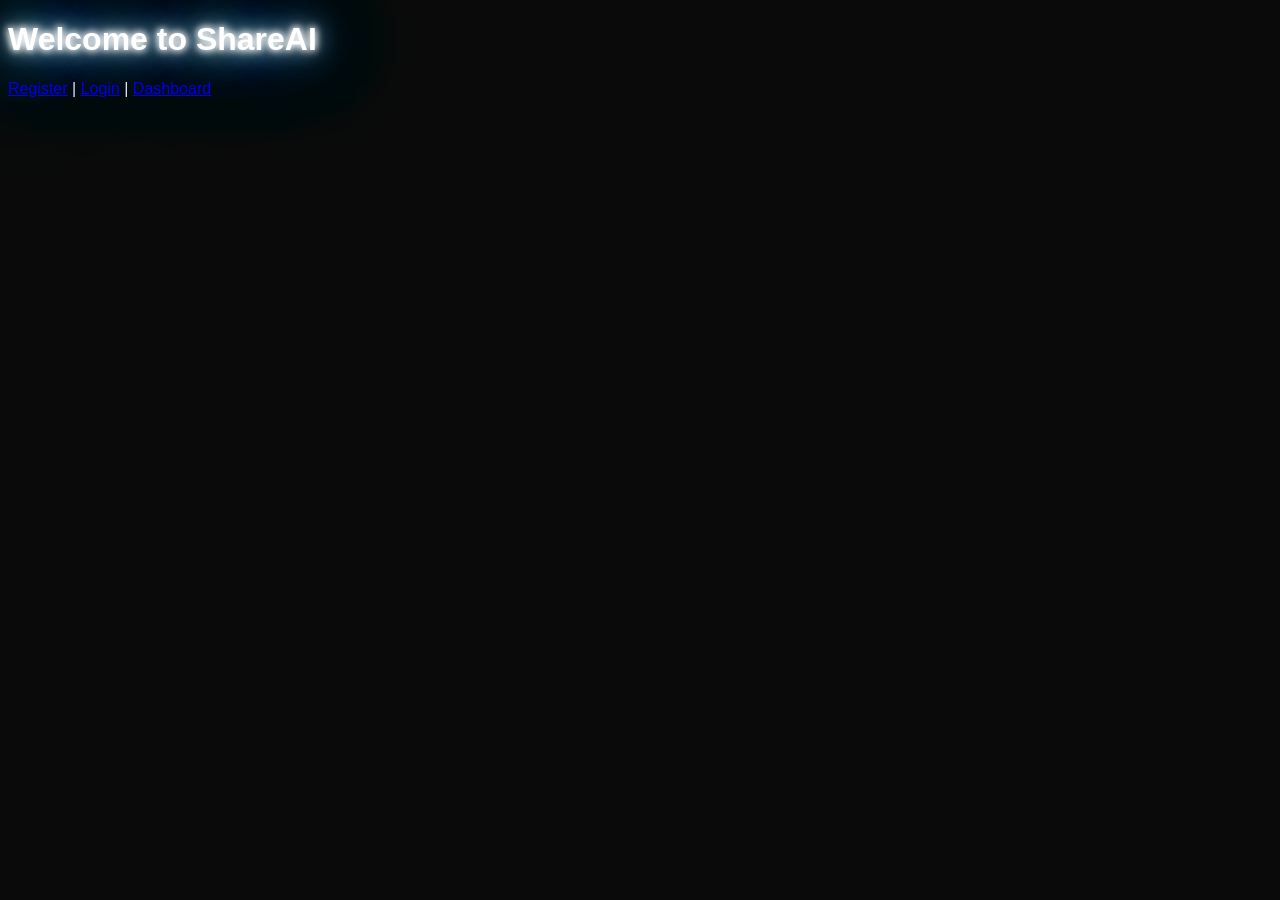
<file: public/index.html>
<!DOCTYPE html>
<html lang="en">
<head>
    <meta charset="UTF-8">
    <meta name="viewport" content="width=device-width, initial-scale=1.0">
    <title>ShareAI</title>
    <link rel="stylesheet" href="style.css">
</head>
<body>
    <h1 class="neon-text">Welcome to ShareAI</h1>
    <p><a href="register.html">Register</a> | <a href="login.html">Login</a> | <a href="dashboard.html">Dashboard</a></p>
</body>
</html>
</file>
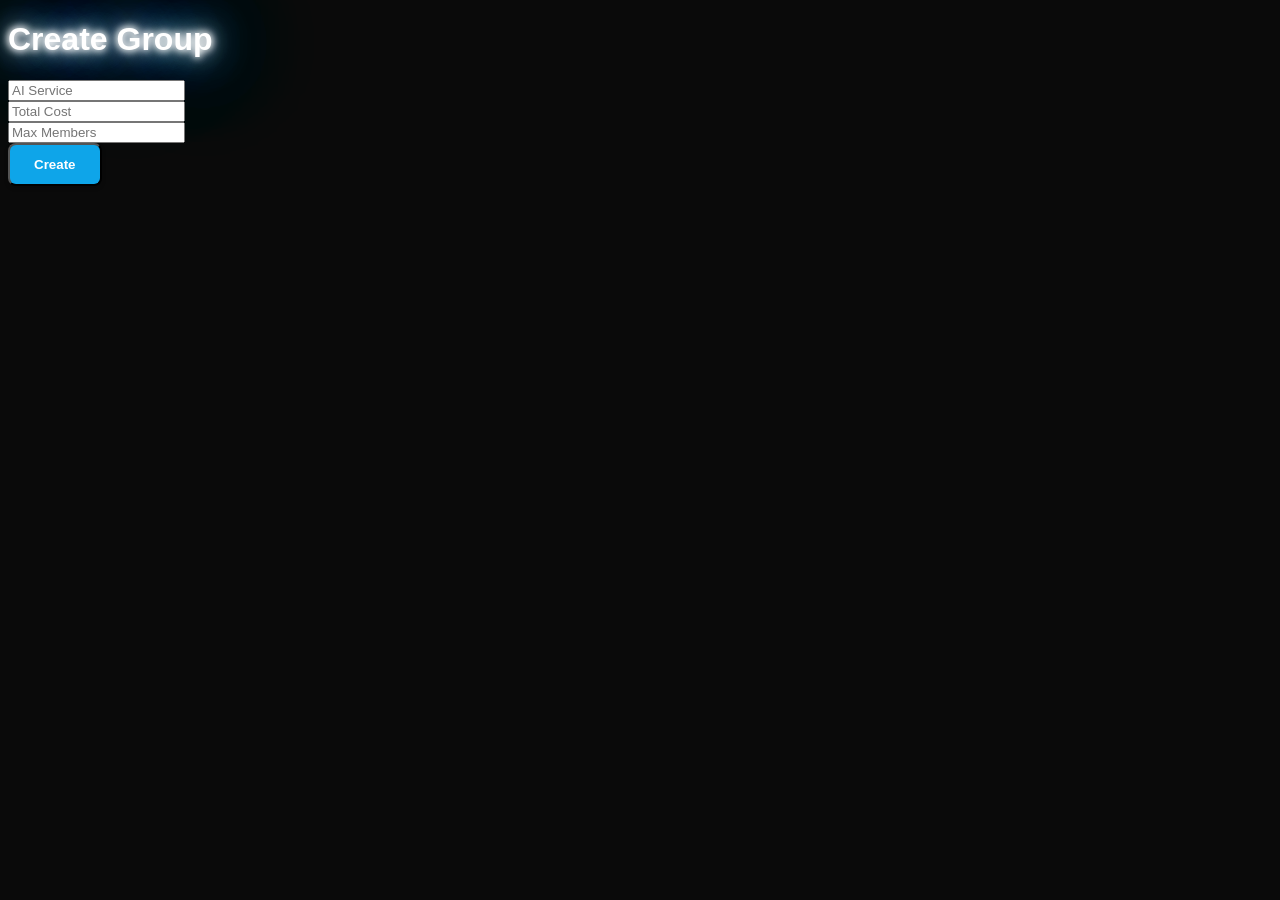
<file: public/create_group.html>
<!DOCTYPE html>
<html lang="en">
<head>
    <meta charset="UTF-8">
    <meta name="viewport" content="width=device-width, initial-scale=1.0">
    <title>Create Group - ShareAI</title>
    <link rel="stylesheet" href="style.css">
</head>
<body>
    <h1 class="neon-text">Create Group</h1>
    <form id="groupForm">
        <input type="text" name="aiService" placeholder="AI Service" required><br>
        <input type="number" name="totalCost" placeholder="Total Cost" required><br>
        <input type="number" name="maxMembers" placeholder="Max Members" required><br>
        <button type="submit" class="btn-primary">Create</button>
    </form>
    <div id="invite" style="display:none"></div>
    <script>
    document.getElementById('groupForm').addEventListener('submit', async (e)=>{
        e.preventDefault();
        const form=e.target;
        const res=await fetch('../api/create_group.php',{
            method:'POST',
            headers:{'Content-Type':'application/json'},
            body:JSON.stringify({
                aiService:form.aiService.value,
                totalCost:form.totalCost.value,
                maxMembers:form.maxMembers.value
            })
        });
        const data=await res.json();
        if(data.status==='ok'){
            document.getElementById('invite').style.display='block';
            document.getElementById('invite').innerText='Invite code:'+data.inviteCode;
        }else{alert(data.error);}
    });
    </script>
</body>
</html>
</file>
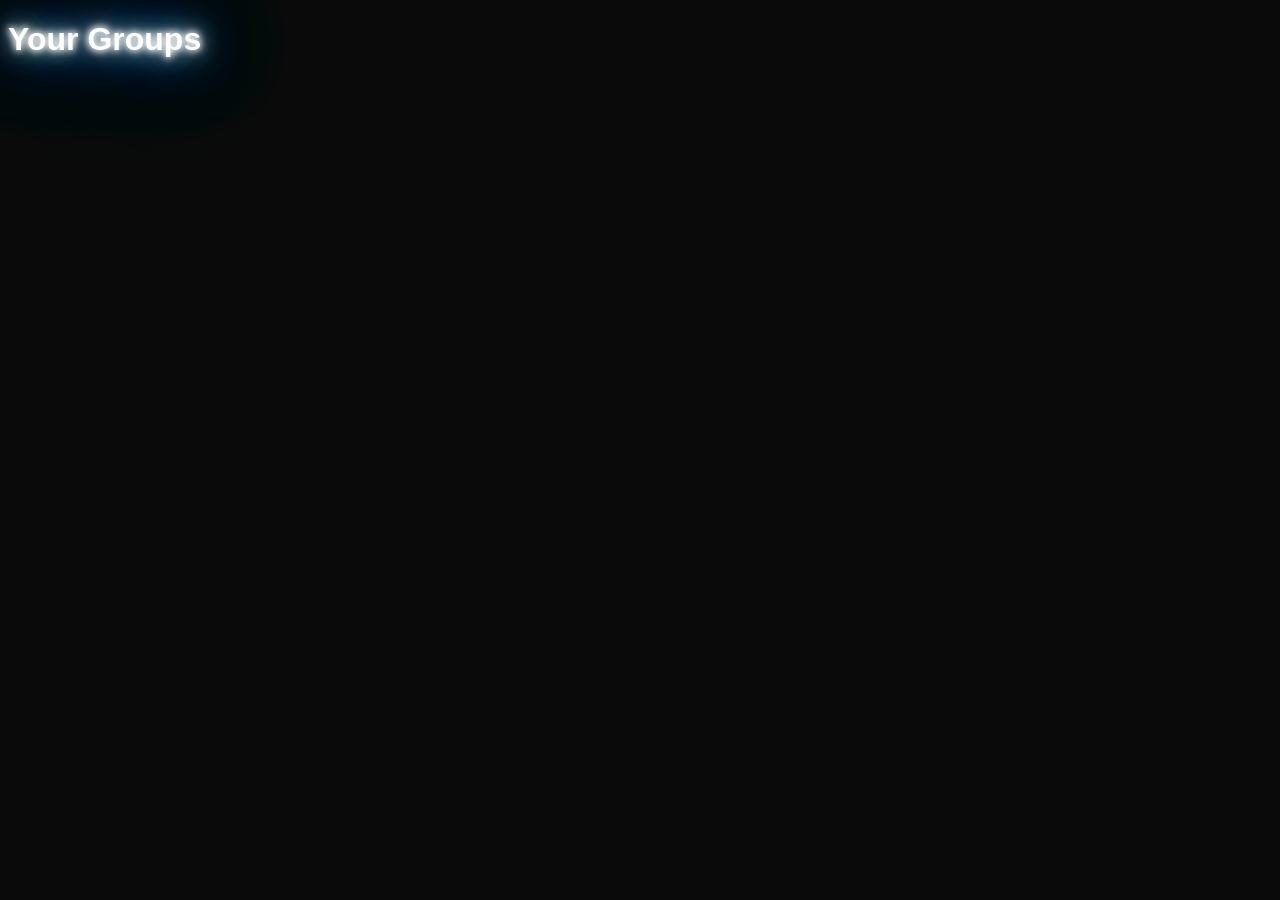
<file: public/dashboard.html>
<!DOCTYPE html>
<html lang="en">
<head>
    <meta charset="UTF-8">
    <meta name="viewport" content="width=device-width, initial-scale=1.0">
    <title>Dashboard - ShareAI</title>
    <link rel="stylesheet" href="style.css">
</head>
<body>
    <h1 class="neon-text">Your Groups</h1>
    <div id="groups"></div>
    <script>
    async function load(){
        const res=await fetch('../api/get_dashboard.php');
        if(res.status!==200){alert('Not logged in');return;}
        const data=await res.json();
        const container=document.getElementById('groups');
        data.groups.forEach(g=>{
            const div=document.createElement('div');
            div.innerHTML=`<h3>${g.group.aiService}</h3>Payment status: ${g.payment.status} <a href="group.html?g=${g.group._id}">Enter</a>`;
            container.appendChild(div);
        });
    }
    load();
    </script>
</body>
</html>
</file>
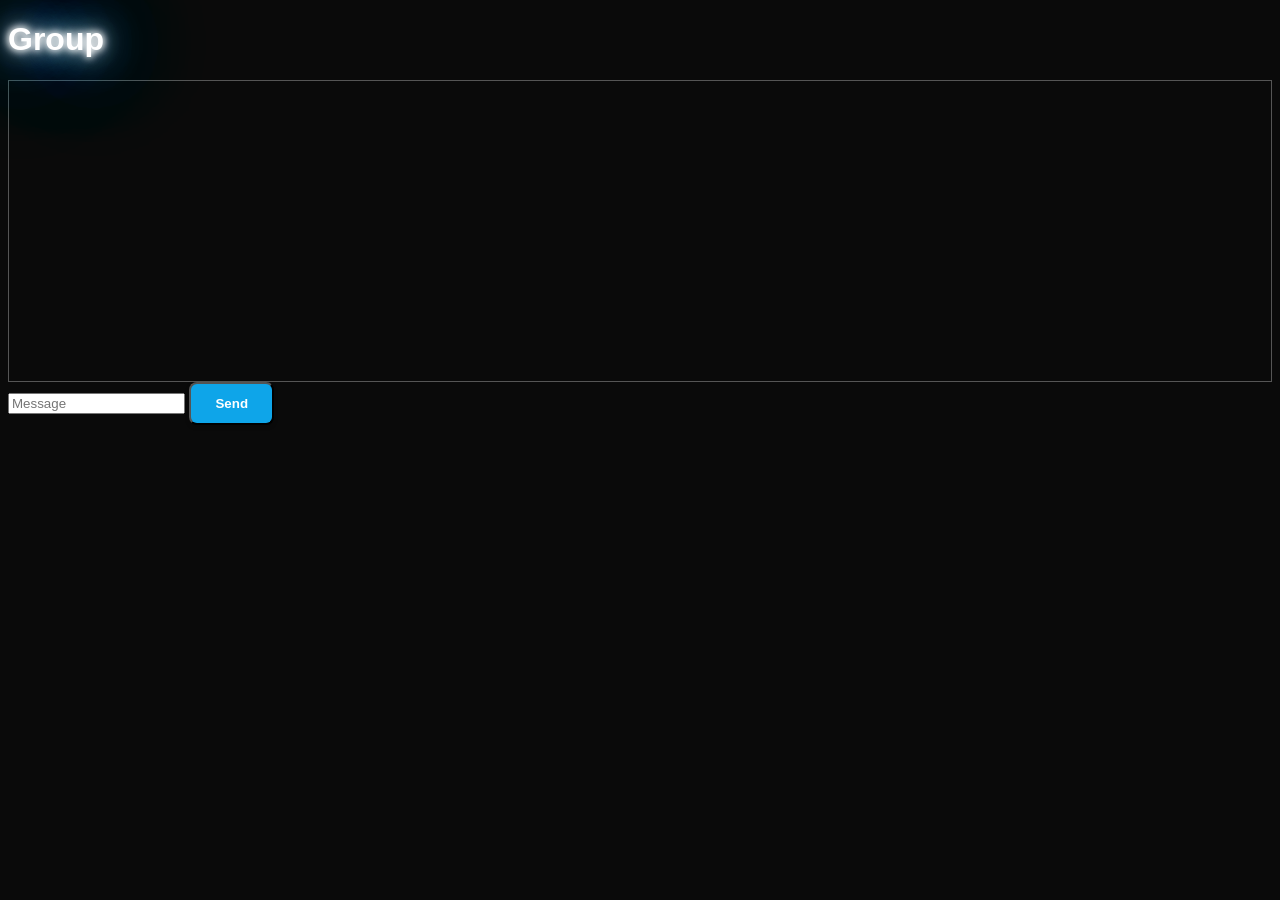
<file: public/group.html>
<!DOCTYPE html>
<html lang="en">
<head>
    <meta charset="UTF-8">
    <meta name="viewport" content="width=device-width, initial-scale=1.0">
    <title>Group Chat - ShareAI</title>
    <link rel="stylesheet" href="style.css">
</head>
<body>
    <h1 class="neon-text" id="title">Group</h1>
    <div id="chat" style="height:300px;overflow:auto;border:1px solid #555"></div>
    <form id="msgForm">
        <input type="text" name="content" placeholder="Message" required>
        <button type="submit" class="btn-primary">Send</button>
    </form>
    <button id="credBtn" style="display:none">Show Credentials</button>
    <pre id="creds"></pre>
    <script>
    const url = new URL(location.href);
    const gid = url.searchParams.get('g');
    async function loadTitle(){
        const res = await fetch('../api/get_dashboard.php');
        const data = await res.json();
        const group = data.groups.find(x=>x.group._id==gid);
        document.getElementById('title').innerText=group.group.aiService;
        if(group.payment.status==='Paid') document.getElementById('credBtn').style.display='block';
    }

    async function poll(since){
        const res=await fetch(`../api/get_messages.php?groupId=${gid}&since=${since||''}`);
        const data=await res.json();
        data.messages.forEach(m=>{
            const div=document.createElement('div');
            div.textContent=`${m.userId}: ${m.content}`;
            document.getElementById('chat').appendChild(div);
        });
        if(data.messages.length>0) since=data.messages[data.messages.length-1].timestamp;
        setTimeout(()=>poll(since),1000);
    }

    document.getElementById('msgForm').addEventListener('submit',async e=>{
        e.preventDefault();
        const form=e.target;
        await fetch('../api/send_message.php',{method:'POST',headers:{'Content-Type':'application/json'},body:JSON.stringify({groupId:gid,content:form.content.value})});
        form.content.value='';
    });

    document.getElementById('credBtn').onclick=async()=>{
        const res=await fetch(`../api/get_credentials.php?groupId=${gid}`);
        const data=await res.json();
        if(data.username) document.getElementById('creds').textContent=`Username: ${data.username}\nPassword: ${data.password}`;
        else alert(data.error);
    };

    loadTitle();
    poll();
    </script>
</body>
</html>
</file>
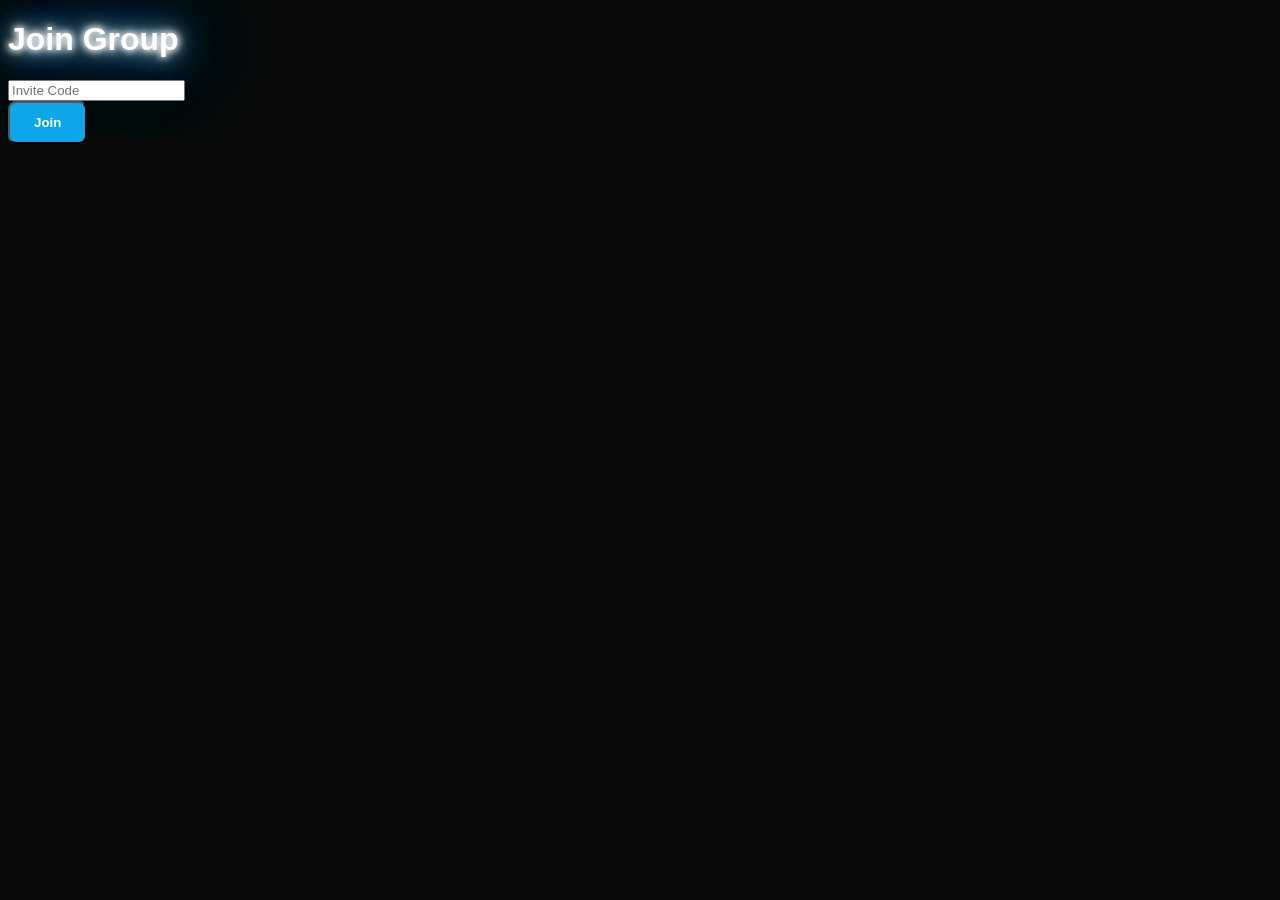
<file: public/join_group.html>
<!DOCTYPE html>
<html lang="en">
<head>
    <meta charset="UTF-8">
    <meta name="viewport" content="width=device-width, initial-scale=1.0">
    <title>Join Group - ShareAI</title>
    <link rel="stylesheet" href="style.css">
</head>
<body>
    <h1 class="neon-text">Join Group</h1>
    <form id="joinForm">
        <input type="text" name="inviteCode" placeholder="Invite Code" required><br>
        <button type="submit" class="btn-primary">Join</button>
    </form>
    <script>
    document.getElementById('joinForm').addEventListener('submit', async (e)=>{
        e.preventDefault();
        const form=e.target;
        const res=await fetch('../api/join_group.php',{
            method:'POST',
            headers:{'Content-Type':'application/json'},
            body:JSON.stringify({inviteCode:form.inviteCode.value})
        });
        const data=await res.json();
        if(data.status==='ok') alert('Joined group');
        else alert(data.error);
    });
    </script>
</body>
</html>
</file>
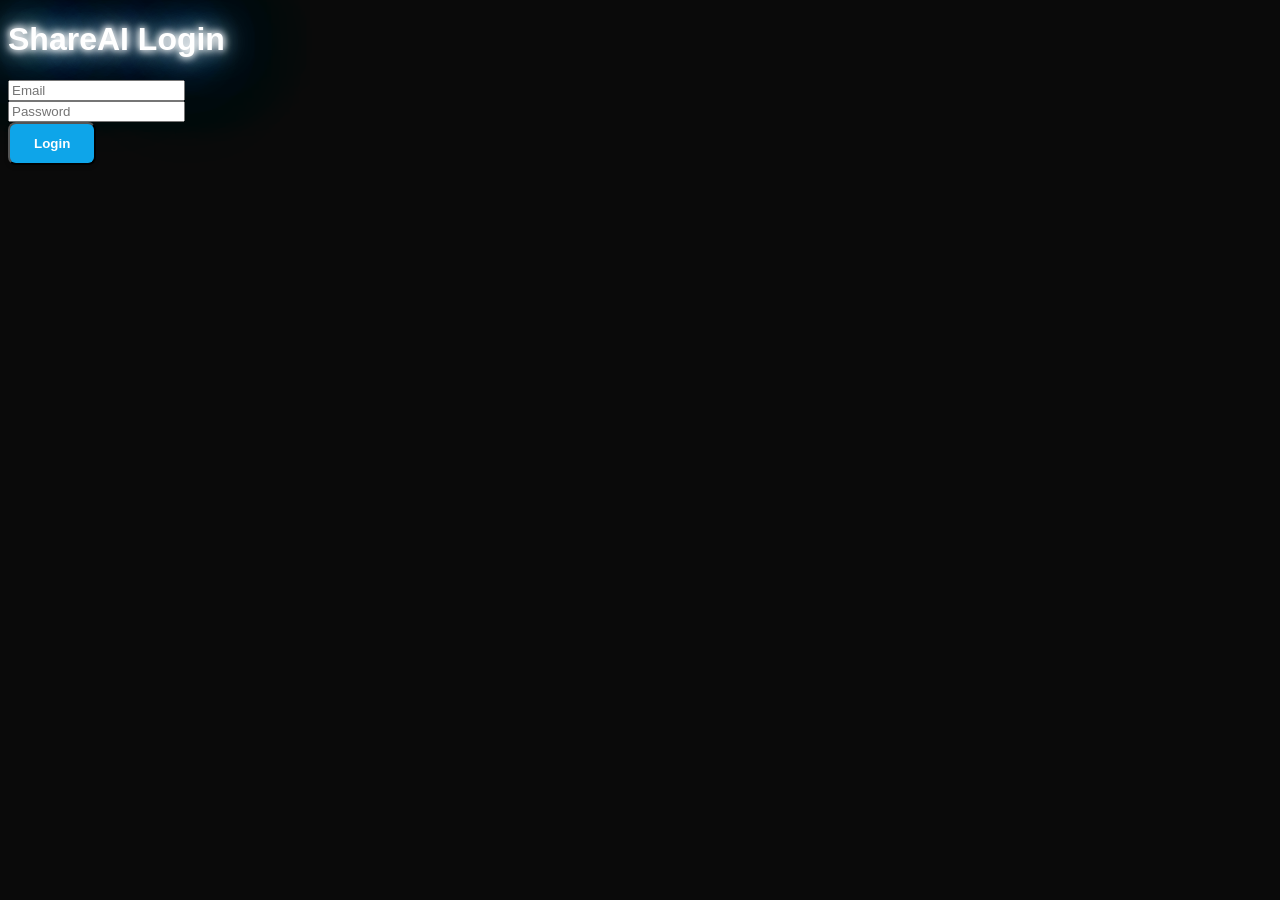
<file: public/login.html>
<!DOCTYPE html>
<html lang="en">
<head>
    <meta charset="UTF-8">
    <meta name="viewport" content="width=device-width, initial-scale=1.0">
    <title>Login - ShareAI</title>
    <link rel="stylesheet" href="style.css">
</head>
<body>
    <h1 class="neon-text">ShareAI Login</h1>
    <form id="loginForm">
        <input type="email" name="email" placeholder="Email" required><br>
        <input type="password" name="password" placeholder="Password" required><br>
        <button type="submit" class="btn-primary">Login</button>
    </form>
    <script>
    document.getElementById('loginForm').addEventListener('submit', async (e)=>{
        e.preventDefault();
        const form = e.target;
        const res = await fetch('../api/login.php', {
            method: 'POST',
            headers: {'Content-Type':'application/json'},
            body: JSON.stringify({
                email: form.email.value,
                password: form.password.value
            })
        });
        const data = await res.json();
        if(data.status === 'ok') {
            alert('Logged in');
        } else {
            alert(data.error);
        }
    });
    </script>
</body>
</html>
</file>
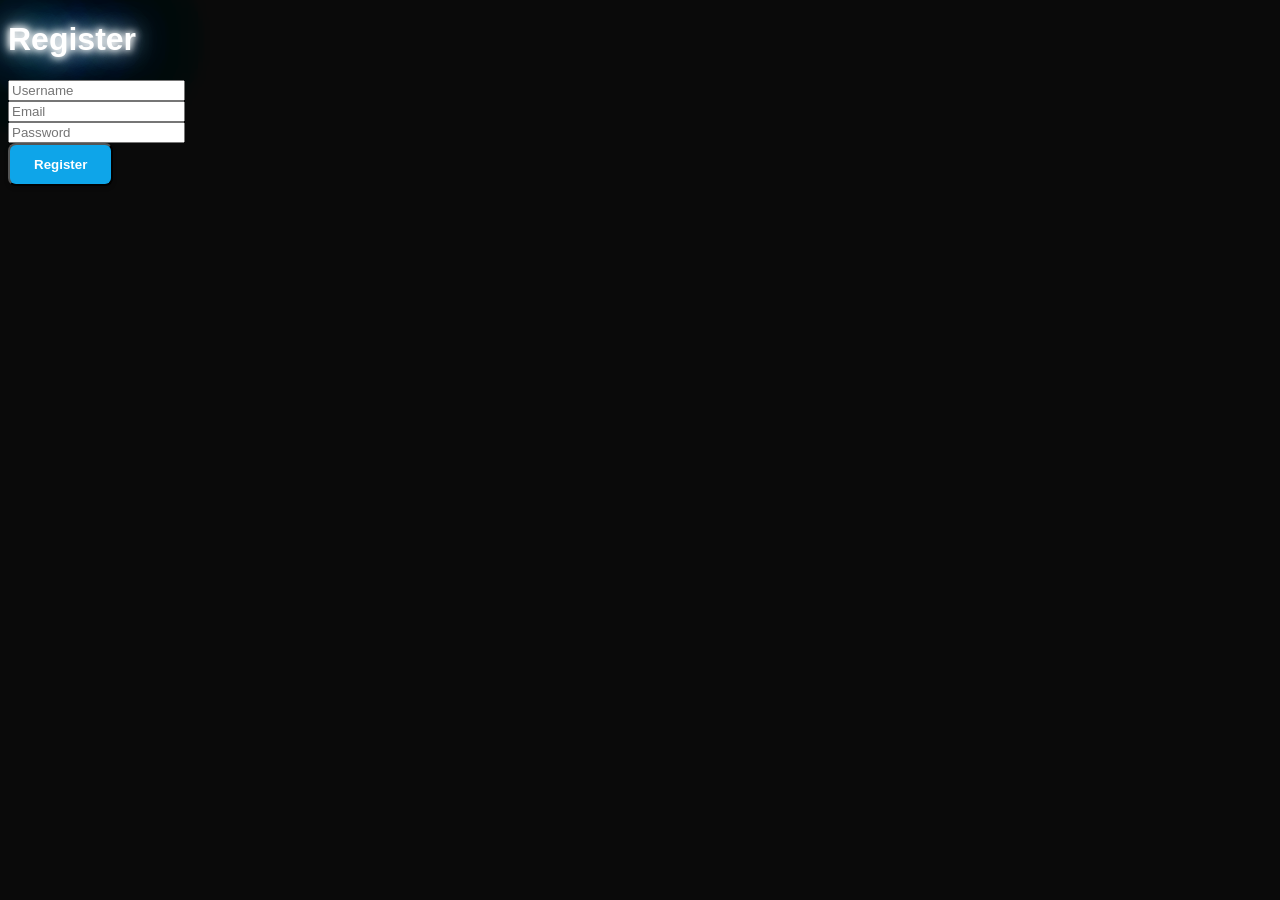
<file: public/register.html>
<!DOCTYPE html>
<html lang="en">
<head>
    <meta charset="UTF-8">
    <meta name="viewport" content="width=device-width, initial-scale=1.0">
    <title>Register - ShareAI</title>
    <link rel="stylesheet" href="style.css">
</head>
<body>
    <h1 class="neon-text">Register</h1>
    <form id="regForm">
        <input type="text" name="username" placeholder="Username" required><br>
        <input type="email" name="email" placeholder="Email" required><br>
        <input type="password" name="password" placeholder="Password" required><br>
        <button type="submit" class="btn-primary">Register</button>
    </form>
    <script>
    document.getElementById('regForm').addEventListener('submit', async (e)=>{
        e.preventDefault();
        const form = e.target;
        const res = await fetch('../api/register.php', {
            method: 'POST',
            headers: {'Content-Type':'application/json'},
            body: JSON.stringify({
                username: form.username.value,
                email: form.email.value,
                password: form.password.value
            })
        });
        const data = await res.json();
        if(data.status === 'ok') {
            alert('Registered');
        } else {
            alert(data.error);
        }
    });
    </script>
</body>
</html>
</file>
<file: public/style.css>
/* Base styles copied from examplecss.html */
body {
    font-family: 'Sarabun', 'Inter', sans-serif;
    background-color: #0a0a0a;
    color: #e5e7eb;
    overflow-x: hidden;
}

.animated-gradient {
    background: linear-gradient(-45deg, #1e3a8a, #4c1d95, #047857, #7c2d12);
    background-size: 400% 400%;
    animation: gradientBG 20s ease infinite;
}

@keyframes gradientBG {
    0% { background-position: 0% 50%; }
    50% { background-position: 100% 50%; }
    100% { background-position: 0% 50%; }
}

.reveal-on-scroll {
    opacity: 0;
    transform: translateY(30px);
    transition: opacity 0.8s cubic-bezier(0.6, 0.2, 0.1, 1), transform 0.8s cubic-bezier(0.6, 0.2, 0.1, 1);
}

.is-visible {
    opacity: 1;
    transform: translateY(0);
}

.glass-nav {
    background-color: rgba(17, 24, 39, 0.6);
    backdrop-filter: blur(10px);
    -webkit-backdrop-filter: blur(10px);
    border-bottom: 1px solid rgba(255, 255, 255, 0.1);
}

.neon-text {
    color: #fff;
    text-shadow:
        0 0 7px #fff,
        0 0 10px #fff,
        0 0 21px #fff,
        0 0 42px #0ea5e9,
        0 0 82px #0ea5e9,
        0 0 92px #0ea5e9,
        0 0 102px #0ea5e9,
        0 0 151px #0ea5e9;
}

.btn-primary {
    padding: 0.75rem 1.5rem;
    font-weight: 600;
    color: white;
    background-color: #0ea5e9;
    border-radius: 0.5rem;
    box-shadow: 0 2px 4px rgba(0,0,0,0.2);
    transition: all 0.3s ease;
}

.btn-primary:hover {
    background-color: #0284c7;
    transform: scale(1.05);
    box-shadow: 0 4px 6px rgba(0,0,0,0.3);
}
</file>
